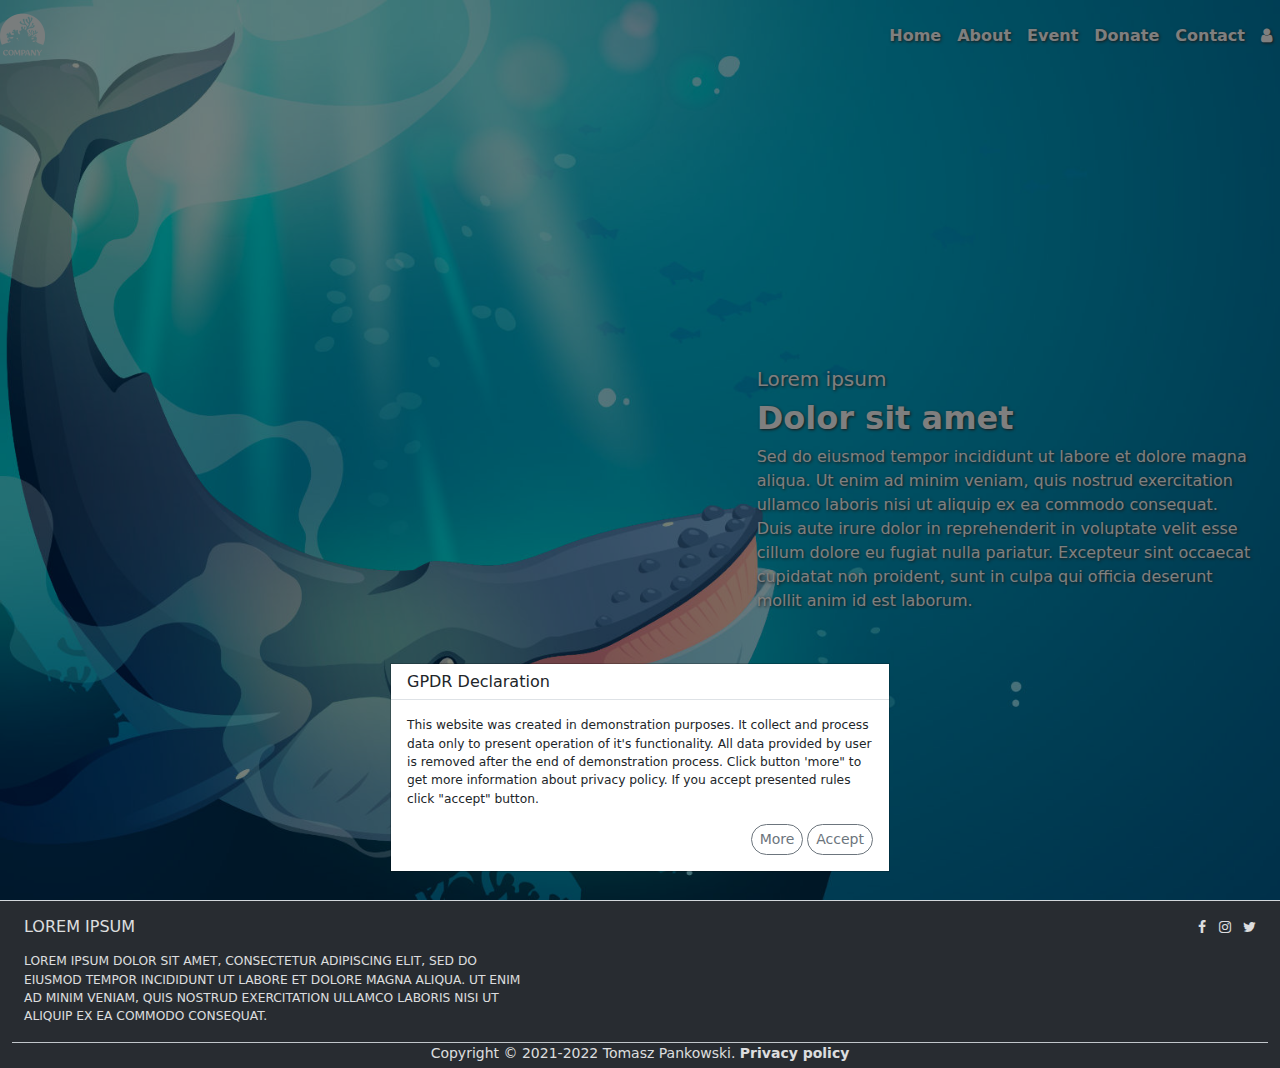
<file: index.html>
<!DOCTYPE html>
<html lang="en" data-ng-app="app">
<head>
    <meta charset="UTF-8">
    <meta http-equiv="X-UA-Compatible" content="IE=edge">
    <meta name="viewport" content="width=device-width, initial-scale=1.0">
    <meta property="og:title" content="Save oceans">
    <meta property="og:type" content="website">
    <meta property="og:url" content="">
    <meta property="og:image" content="">
    <meta property="og:locale" content="en_US">
    <link rel="stylesheet" type="text/css" href="css/bootstrap.min.css"/>
    <link rel="stylesheet" type="text/css" href="css/styles.css"/>
    <link rel="stylesheet" type="text/css" href="css/font-awesome.min.css"/>
    <script src="angular-1.8.2/angular.min.js"></script>
    <script src="angular-1.8.2/angular-route.min.js"></script>
    <script src="angular-1.8.2/angular-sanitize.min.js"></script>
    <!--temporary files to repace by built app link-->
    <script src="app/app.js"></script>
    <script src="app/components/about-s1.js"></script>
    <script src="app/components/about-s2.js"></script>
    <script src="app/components/contact-form.js"></script>
    <script src="app/components/contact-s1.js"></script>
    <script src="app/components/contact-s2.js"></script>
    <script src="app/components/donate-s1.js"></script>
    <script src="app/components/event-s1.js"></script>
    <script src="app/components/event-s2.js"></script>
    <script src="app/components/footer.js"></script>
    <script src="app/components/index-s1.js"></script>
    <script src="app/components/login-form.js"></script>
    <script src="app/components/navbar.js"></script>
    <script src="app/components/register-form.js"></script>
    <script src="app/controllers/main-ctrl.js"></script>
    <!----------------------------------------------->
    <title>Save oceans</title>
</head>
<body class="bg-secondary"
    data-ng-controller="main-ctrl" data-ng-cloak>    
    <app-navbar></app-navbar>
    <main class="ng-view">
        <div class=" text-center">
            <span class="spinner spinner-border text-light"></span>
            <p class="text-white fw-bold">Loading...</p>
        </div>
    </main>
    <app-footer></app-footer>
    <script src="js/jquery-3.6.0.min.js"></script>
    <script src="js/bootstrap.bundle.min.js"></script>    
    <script src="js/gpdr__bootstrap.js"></script>
</body>
</html>
</file>
<file: css/styles.css>
/* line 1, ../sass/partials/_layout.scss */
* {
  box-sizing: border-box;
}

/* line 4, ../sass/partials/_layout.scss */
body, html {
  min-height: 100vh;
}

/* line 2, ../sass/partials/_maxh.scss */
.maxh-fit {
  max-height: fit-content;
}
/* line 5, ../sass/partials/_maxh.scss */
.maxh-25vh {
  max-height: 25vh;
}
/* line 8, ../sass/partials/_maxh.scss */
.maxh-50vh {
  max-height: 50vh;
}
/* line 11, ../sass/partials/_maxh.scss */
.maxh-75vh {
  max-height: 75vh;
}
/* line 14, ../sass/partials/_maxh.scss */
.maxh-100vh {
  max-height: 100vh;
}
/* line 17, ../sass/partials/_maxh.scss */
.maxh-200 {
  max-height: 200px;
}
/* line 20, ../sass/partials/_maxh.scss */
.maxh-300 {
  max-height: 300px;
}
/* line 23, ../sass/partials/_maxh.scss */
.maxh-400 {
  max-height: 400px;
}
/* line 26, ../sass/partials/_maxh.scss */
.maxh-500 {
  max-height: 500px;
}
/* line 29, ../sass/partials/_maxh.scss */
.maxh-600 {
  max-height: 600px;
}

@media all and (min-width: 576px) {
  /* line 36, ../sass/partials/_maxh.scss */
  .maxh-sm-fit {
    max-height: fit-content;
  }
  /* line 39, ../sass/partials/_maxh.scss */
  .maxh-sm-25vh {
    max-height: 25vh;
  }
  /* line 42, ../sass/partials/_maxh.scss */
  .maxh-sm-50vh {
    max-height: 50vh;
  }
  /* line 45, ../sass/partials/_maxh.scss */
  .maxh-sm-75vh {
    max-height: 75vh;
  }
  /* line 48, ../sass/partials/_maxh.scss */
  .maxh-sm-100vh {
    max-height: 100vh;
  }
  /* line 51, ../sass/partials/_maxh.scss */
  .maxh-sm-200 {
    max-height: 200px;
  }
  /* line 54, ../sass/partials/_maxh.scss */
  .maxh-sm-300 {
    max-height: 300px;
  }
  /* line 57, ../sass/partials/_maxh.scss */
  .maxh-sm-400 {
    max-height: 400px;
  }
  /* line 60, ../sass/partials/_maxh.scss */
  .maxh-sm-500 {
    max-height: 500px;
  }
  /* line 63, ../sass/partials/_maxh.scss */
  .maxh-sm-600 {
    max-height: 600px;
  }
}
@media all and (min-width: 768px) {
  /* line 71, ../sass/partials/_maxh.scss */
  .maxh-md-fit {
    max-height: fit-content;
  }
  /* line 74, ../sass/partials/_maxh.scss */
  .maxh-md-25vh {
    max-height: 25vh;
  }
  /* line 77, ../sass/partials/_maxh.scss */
  .maxh-md-50vh {
    max-height: 50vh;
  }
  /* line 80, ../sass/partials/_maxh.scss */
  .maxh-md-75vh {
    max-height: 75vh;
  }
  /* line 83, ../sass/partials/_maxh.scss */
  .maxh-md-100vh {
    max-height: 100vh;
  }
  /* line 86, ../sass/partials/_maxh.scss */
  .maxh-md-200 {
    max-height: 200px;
  }
  /* line 89, ../sass/partials/_maxh.scss */
  .maxh-md-300 {
    max-height: 300px;
  }
  /* line 92, ../sass/partials/_maxh.scss */
  .maxh-md-400 {
    max-height: 400px;
  }
  /* line 95, ../sass/partials/_maxh.scss */
  .maxh-md-500 {
    max-height: 500px;
  }
  /* line 98, ../sass/partials/_maxh.scss */
  .maxh-md-600 {
    max-height: 600px;
  }
}
@media all and (min-width: 992px) {
  /* line 106, ../sass/partials/_maxh.scss */
  .maxh-lg-fit {
    max-height: fit-content;
  }
  /* line 109, ../sass/partials/_maxh.scss */
  .maxh-lg-25vh {
    max-height: 25vh;
  }
  /* line 112, ../sass/partials/_maxh.scss */
  .maxh-lg-50vh {
    max-height: 50vh;
  }
  /* line 115, ../sass/partials/_maxh.scss */
  .maxh-lg-75vh {
    max-height: 75vh;
  }
  /* line 118, ../sass/partials/_maxh.scss */
  .maxh-lg-100vh {
    max-height: 100vh;
  }
  /* line 121, ../sass/partials/_maxh.scss */
  .maxh-lg-200 {
    max-height: 200px;
  }
  /* line 124, ../sass/partials/_maxh.scss */
  .maxh-lg-300 {
    max-height: 300px;
  }
  /* line 127, ../sass/partials/_maxh.scss */
  .maxh-lg-400 {
    max-height: 400px;
  }
  /* line 130, ../sass/partials/_maxh.scss */
  .maxh-lg-500 {
    max-height: 500px;
  }
  /* line 133, ../sass/partials/_maxh.scss */
  .maxh-lg-600 {
    max-height: 600px;
  }
}
@media all and (min-width: 1200px) {
  /* line 141, ../sass/partials/_maxh.scss */
  .maxh-xl-fit {
    max-height: fit-content;
  }
  /* line 144, ../sass/partials/_maxh.scss */
  .maxh-xl-25vh {
    max-height: 25vh;
  }
  /* line 147, ../sass/partials/_maxh.scss */
  .maxh-xl-50vh {
    max-height: 50vh;
  }
  /* line 150, ../sass/partials/_maxh.scss */
  .maxh-xl-75vh {
    max-height: 75vh;
  }
  /* line 153, ../sass/partials/_maxh.scss */
  .maxh-xl-100vh {
    max-height: 100vh;
  }
  /* line 156, ../sass/partials/_maxh.scss */
  .maxh-xl-200 {
    max-height: 200px;
  }
  /* line 159, ../sass/partials/_maxh.scss */
  .maxh-xl-300 {
    max-height: 300px;
  }
  /* line 162, ../sass/partials/_maxh.scss */
  .maxh-xl-400 {
    max-height: 400px;
  }
  /* line 165, ../sass/partials/_maxh.scss */
  .maxh-xl-500 {
    max-height: 500px;
  }
  /* line 168, ../sass/partials/_maxh.scss */
  .maxh-xl-600 {
    max-height: 600px;
  }
}
@media all and (min-width: 1400px) {
  /* line 176, ../sass/partials/_maxh.scss */
  .maxh-xxl-fit {
    max-height: fit-content;
  }
  /* line 179, ../sass/partials/_maxh.scss */
  .maxh-xxl-25vh {
    max-height: 25vh;
  }
  /* line 182, ../sass/partials/_maxh.scss */
  .maxh-xxl-50vh {
    max-height: 50vh;
  }
  /* line 185, ../sass/partials/_maxh.scss */
  .maxh-xxl-75vh {
    max-height: 75vh;
  }
  /* line 188, ../sass/partials/_maxh.scss */
  .maxh-xxl-100vh {
    max-height: 100vh;
  }
  /* line 191, ../sass/partials/_maxh.scss */
  .maxh-xxl-200 {
    max-height: 200px;
  }
  /* line 194, ../sass/partials/_maxh.scss */
  .maxh-xxl-300 {
    max-height: 300px;
  }
  /* line 197, ../sass/partials/_maxh.scss */
  .maxh-xxl-400 {
    max-height: 400px;
  }
  /* line 200, ../sass/partials/_maxh.scss */
  .maxh-xxl-500 {
    max-height: 500px;
  }
  /* line 203, ../sass/partials/_maxh.scss */
  .maxh-xxl-600 {
    max-height: 600px;
  }
}
/* line 2, ../sass/partials/_minh.scss */
.minh-auto {
  min-height: auto;
}
/* line 5, ../sass/partials/_minh.scss */
.minh-fit {
  min-height: fit-content;
}
/* line 8, ../sass/partials/_minh.scss */
.minh-footer-adj {
  min-height: calc( 100vh - 41px );
  min-height: -o-calc( 100vh - 41px );
  min-height: -moz-calc( 100vh - 41px );
  min-height: -webkit-calc( 100vh - 41px );
}
/* line 11, ../sass/partials/_minh.scss */
.minh-25vh {
  min-height: 25vh;
}
/* line 14, ../sass/partials/_minh.scss */
.minh-50vh {
  min-height: 50vh;
}
/* line 17, ../sass/partials/_minh.scss */
.minh-75vh {
  min-height: 75vh;
}
/* line 20, ../sass/partials/_minh.scss */
.minh-100vh {
  min-height: 100vh;
}
/* line 23, ../sass/partials/_minh.scss */
.minh-200 {
  min-height: 200px;
}
/* line 26, ../sass/partials/_minh.scss */
.minh-300 {
  min-height: 300px;
}
/* line 29, ../sass/partials/_minh.scss */
.minh-400 {
  min-height: 400px;
}
/* line 32, ../sass/partials/_minh.scss */
.minh-500 {
  min-height: 500px;
}
/* line 35, ../sass/partials/_minh.scss */
.minh-600 {
  min-height: 600px;
}

@media all and (min-width: 576px) {
  /* line 42, ../sass/partials/_minh.scss */
  .minh-sm-auto {
    min-height: auto;
  }
  /* line 45, ../sass/partials/_minh.scss */
  .minh-sm-fit {
    min-height: fit-content;
  }
  /* line 48, ../sass/partials/_minh.scss */
  .minh-sm-25vh {
    min-height: 25vh;
  }
  /* line 51, ../sass/partials/_minh.scss */
  .minh-sm-50vh {
    min-height: 50vh;
  }
  /* line 54, ../sass/partials/_minh.scss */
  .minh-sm-75vh {
    min-height: 75vh;
  }
  /* line 57, ../sass/partials/_minh.scss */
  .minh-sm-100vh {
    min-height: 100vh;
  }
  /* line 60, ../sass/partials/_minh.scss */
  .minh-sm-200 {
    min-height: 200px;
  }
  /* line 63, ../sass/partials/_minh.scss */
  .minh-sm-300 {
    min-height: 300px;
  }
  /* line 66, ../sass/partials/_minh.scss */
  .minh-sm-400 {
    min-height: 400px;
  }
  /* line 69, ../sass/partials/_minh.scss */
  .minh-sm-500 {
    min-height: 500px;
  }
  /* line 72, ../sass/partials/_minh.scss */
  .minh-sm-600 {
    min-height: 600px;
  }
}
@media all and (min-width: 768px) {
  /* line 80, ../sass/partials/_minh.scss */
  .minh-md-auto {
    min-height: auto;
  }
  /* line 83, ../sass/partials/_minh.scss */
  .minh-md-fit {
    min-height: fit-content;
  }
  /* line 86, ../sass/partials/_minh.scss */
  .minh-md-25vh {
    min-height: 25vh;
  }
  /* line 89, ../sass/partials/_minh.scss */
  .minh-md-50vh {
    min-height: 50vh;
  }
  /* line 92, ../sass/partials/_minh.scss */
  .minh-md-75vh {
    min-height: 75vh;
  }
  /* line 95, ../sass/partials/_minh.scss */
  .minh-md-100vh {
    min-height: 100vh;
  }
  /* line 98, ../sass/partials/_minh.scss */
  .minh-md-200 {
    min-height: 200px;
  }
  /* line 101, ../sass/partials/_minh.scss */
  .minh-md-300 {
    min-height: 300px;
  }
  /* line 104, ../sass/partials/_minh.scss */
  .minh-md-400 {
    min-height: 400px;
  }
  /* line 107, ../sass/partials/_minh.scss */
  .minh-md-500 {
    min-height: 500px;
  }
  /* line 110, ../sass/partials/_minh.scss */
  .minh-md-600 {
    min-height: 600px;
  }
}
@media all and (min-width: 992px) {
  /* line 118, ../sass/partials/_minh.scss */
  .minh-lg-auto {
    min-height: auto;
  }
  /* line 121, ../sass/partials/_minh.scss */
  .minh-lg-fit {
    min-height: fit-content;
  }
  /* line 124, ../sass/partials/_minh.scss */
  .minh-lg-25vh {
    min-height: 25vh;
  }
  /* line 127, ../sass/partials/_minh.scss */
  .minh-lg-50vh {
    min-height: 50vh;
  }
  /* line 130, ../sass/partials/_minh.scss */
  .minh-lg-75vh {
    min-height: 75vh;
  }
  /* line 133, ../sass/partials/_minh.scss */
  .minh-lg-100vh {
    min-height: 100vh;
  }
  /* line 136, ../sass/partials/_minh.scss */
  .minh-lg-200 {
    min-height: 200px;
  }
  /* line 139, ../sass/partials/_minh.scss */
  .minh-lg-300 {
    min-height: 300px;
  }
  /* line 142, ../sass/partials/_minh.scss */
  .minh-lg-400 {
    min-height: 400px;
  }
  /* line 145, ../sass/partials/_minh.scss */
  .minh-lg-500 {
    min-height: 500px;
  }
  /* line 148, ../sass/partials/_minh.scss */
  .minh-lg-600 {
    min-height: 600px;
  }
}
@media all and (min-width: 1200px) {
  /* line 156, ../sass/partials/_minh.scss */
  .minh-xl-auto {
    min-height: auto;
  }
  /* line 159, ../sass/partials/_minh.scss */
  .minh-xl-fit {
    min-height: fit-content;
  }
  /* line 162, ../sass/partials/_minh.scss */
  .minh-xl-25vh {
    min-height: 25vh;
  }
  /* line 165, ../sass/partials/_minh.scss */
  .minh-xl-50vh {
    min-height: 50vh;
  }
  /* line 168, ../sass/partials/_minh.scss */
  .minh-xl-75vh {
    min-height: 75vh;
  }
  /* line 171, ../sass/partials/_minh.scss */
  .minh-xl-100vh {
    min-height: 100vh;
  }
  /* line 174, ../sass/partials/_minh.scss */
  .minh-xl-200 {
    min-height: 200px;
  }
  /* line 177, ../sass/partials/_minh.scss */
  .minh-xl-300 {
    min-height: 300px;
  }
  /* line 180, ../sass/partials/_minh.scss */
  .minh-xl-400 {
    min-height: 400px;
  }
  /* line 183, ../sass/partials/_minh.scss */
  .minh-xl-500 {
    min-height: 500px;
  }
  /* line 186, ../sass/partials/_minh.scss */
  .minh-xl-600 {
    min-height: 600px;
  }
}
@media all and (min-width: 1400px) {
  /* line 194, ../sass/partials/_minh.scss */
  .minh-xxl-auto {
    min-height: auto;
  }
  /* line 197, ../sass/partials/_minh.scss */
  .minh-xxl-fit {
    min-height: fit-content;
  }
  /* line 200, ../sass/partials/_minh.scss */
  .minh-xxl-25vh {
    min-height: 25vh;
  }
  /* line 203, ../sass/partials/_minh.scss */
  .minh-xxl-50vh {
    min-height: 50vh;
  }
  /* line 206, ../sass/partials/_minh.scss */
  .minh-xxl-75vh {
    min-height: 75vh;
  }
  /* line 209, ../sass/partials/_minh.scss */
  .minh-xxl-100vh {
    min-height: 100vh;
  }
  /* line 212, ../sass/partials/_minh.scss */
  .minh-xxl-200 {
    min-height: 200px;
  }
  /* line 215, ../sass/partials/_minh.scss */
  .minh-xxl-300 {
    min-height: 300px;
  }
  /* line 218, ../sass/partials/_minh.scss */
  .minh-xxl-400 {
    min-height: 400px;
  }
  /* line 221, ../sass/partials/_minh.scss */
  .minh-xxl-500 {
    min-height: 500px;
  }
  /* line 224, ../sass/partials/_minh.scss */
  .minh-xxl-600 {
    min-height: 600px;
  }
}
/* line 2, ../sass/partials/_opacity.scss */
.opacity-5 {
  opacity: 0.5;
}
/* line 5, ../sass/partials/_opacity.scss */
.opacity-6 {
  opacity: 0.6;
}
/* line 8, ../sass/partials/_opacity.scss */
.opacity-7 {
  opacity: 0.7;
}
/* line 11, ../sass/partials/_opacity.scss */
.opacity-8 {
  opacity: 0.8;
}
/* line 14, ../sass/partials/_opacity.scss */
.opacity-9 {
  opacity: 0.9;
}

/* line 3, ../sass/partials/_modules.scss */
.contact-s3 {
  background-color: #999 !important;
  background-blend-mode: multiply !important;
}

/* line 9, ../sass/partials/_modules.scss */
.text-shadow {
  text-shadow: 1px 1px 3px #333;
}

/* line 13, ../sass/partials/_modules.scss */
header {
  z-index: 10;
}

/* line 16, ../sass/partials/_modules.scss */
textarea {
  resize: none;
}

@media all and (max-width: 767px) {
  /* line 22, ../sass/partials/_modules.scss */
  .contact-s1, .contact-s2, .about-s1, .about-s2 {
    background-color: #999 !important;
    background-blend-mode: multiply !important;
    text-shadow: 1px 1px 3px #333;
  }
  /* line 23, ../sass/partials/_modules.scss */
  .contact-s1 *, .contact-s2 *, .about-s1 *, .about-s2 * {
    color: #fff !important;
  }

  /* line 32, ../sass/partials/_modules.scss */
  .index-s1, .event-s1 {
    background-color: #999 !important;
    background-blend-mode: multiply !important;
    text-shadow: 1px 1px 3px #333;
  }
  /* line 33, ../sass/partials/_modules.scss */
  .index-s1 *, .event-s1 * {
    color: #fff !important;
  }

  /* line 42, ../sass/partials/_modules.scss */
  .navbar-nav {
    background-color: #999 !important;
    border: 1px solid #666 !important;
    color: #333 !important;
    padding: 10px;
  }
  /* line 43, ../sass/partials/_modules.scss */
  .navbar-nav *:hover {
    opacity: 0.8;
  }
}
/* line 31, ../sass/partials/_mixins.scss */
.about-s1 {
  background-attachment: scroll;
  background-image: url(../img/about/about-s1.jpg);
  background-position: center;
  background-repeat: no-repeat;
  background-size: cover;
}

/* line 31, ../sass/partials/_mixins.scss */
.about-s2 {
  background-attachment: scroll;
  background-image: url(../img/about/about-s2.jpg);
  background-position: center;
  background-repeat: no-repeat;
  background-size: cover;
}

/* line 31, ../sass/partials/_mixins.scss */
.coming-s1 {
  background-attachment: scroll;
  background-image: url(../img/coming.jpg);
  background-position: center;
  background-repeat: no-repeat;
  background-size: cover;
}

/* line 31, ../sass/partials/_mixins.scss */
.contact-s1 {
  background-attachment: scroll;
  background-image: url(../img/contact/contact-s1.jpg);
  background-position: center;
  background-repeat: no-repeat;
  background-size: cover;
}

/* line 31, ../sass/partials/_mixins.scss */
.contact-s2 {
  background-attachment: scroll;
  background-image: url(../img/contact/contact-s2.jpg);
  background-position: center;
  background-repeat: no-repeat;
  background-size: cover;
}

/* line 31, ../sass/partials/_mixins.scss */
.contact-s3 {
  background-attachment: scroll;
  background-image: url(../img/contact/contact-s3.jpg);
  background-position: center;
  background-repeat: no-repeat;
  background-size: cover;
}

/* line 31, ../sass/partials/_mixins.scss */
.donate-s1 {
  background-attachment: scroll;
  background-image: url(../img/donate/donate-s1.jpg);
  background-position: center;
  background-repeat: no-repeat;
  background-size: cover;
}

/* line 31, ../sass/partials/_mixins.scss */
.error-s1 {
  background-attachment: scroll;
  background-image: url(../img/error.jpg);
  background-position: center;
  background-repeat: no-repeat;
  background-size: cover;
}

/* line 31, ../sass/partials/_mixins.scss */
.event-s1 {
  background-attachment: scroll;
  background-image: url(../img/event/event-s1.jpg);
  background-position: center;
  background-repeat: no-repeat;
  background-size: cover;
}

/* line 31, ../sass/partials/_mixins.scss */
.event-s2 {
  background-attachment: scroll;
  background-image: url(../img/event/event-s2.jpg);
  background-position: center;
  background-repeat: no-repeat;
  background-size: cover;
}

/* line 31, ../sass/partials/_mixins.scss */
.index-s1 {
  background-attachment: scroll;
  background-image: url(../img/index/index-s1.jpg);
  background-position: center;
  background-repeat: no-repeat;
  background-size: cover;
}

/* line 31, ../sass/partials/_mixins.scss */
.privacy-s1 {
  background-attachment: scroll;
  background-image: url(../img/privacy.jpg);
  background-position: center;
  background-repeat: no-repeat;
  background-size: cover;
}

/* line 31, ../sass/partials/_mixins.scss */
.user-s1 {
  background-attachment: scroll;
  background-image: url(../img/user/user-s1.jpg);
  background-position: center;
  background-repeat: no-repeat;
  background-size: cover;
}

/* line 5, ../sass/partials/_modules_init.scss */
.text-shadow {
  text-shadow: 1px 1px 3px #333;
}
</file>
